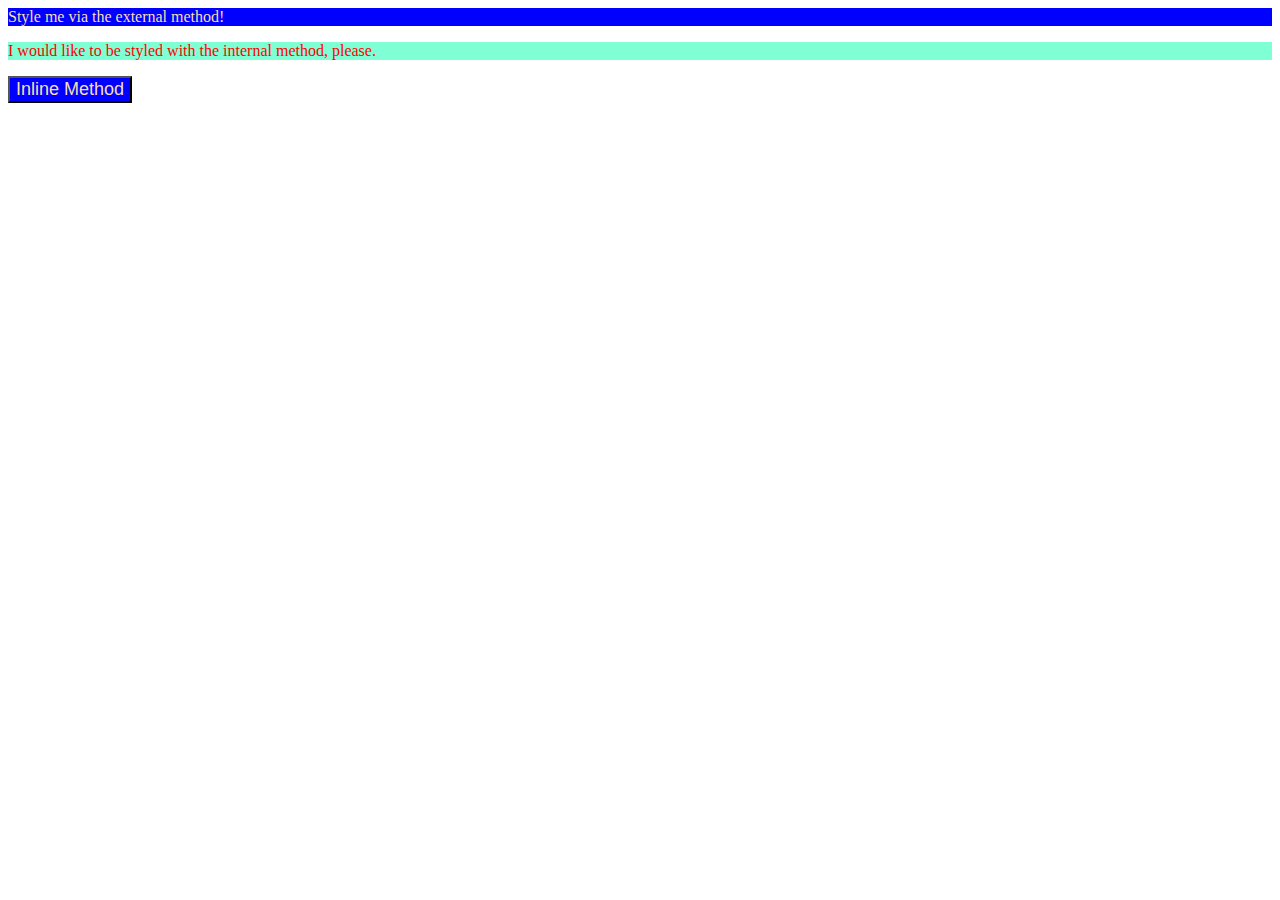
<file: foundations/01-css-methods/index.html>
<!DOCTYPE html>
<html lang="en">
  <head>
    <meta charset="UTF-8">
    <meta http-equiv="X-UA-Compatible" content="IE=edge">
    <meta name="viewport" content="width=device-width, initial-scale=1.0">
    <title>Methods for Adding CSS</title>
    <link rel="stylesheet" href="style.css">
    <style>
      p {
        color: red;
        background-color: aquamarine;
      }
    </style>
  </head>
  <body>
    <div>Style me via the external method!</div>
    <p>I would like to be styled with the internal method, please.</p>
    <button style="color: wheat; background-color: blue; font-size: 18px;">Inline Method</button>
  </body>
</html>
</file>
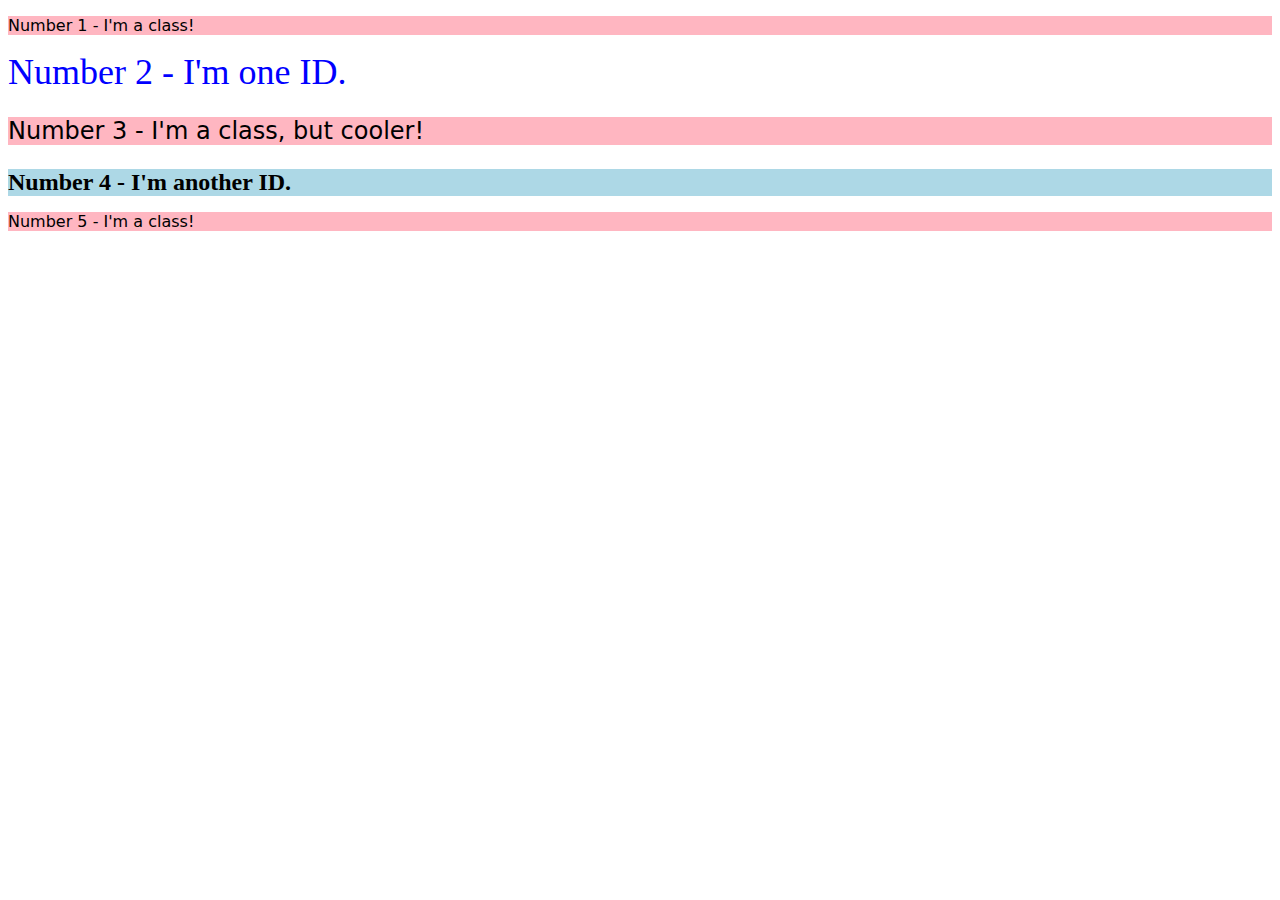
<file: foundations/02-class-id-selectors/index.html>
<!DOCTYPE html>
<html lang="en">
  <head>
    <meta charset="UTF-8">
    <meta http-equiv="X-UA-Compatible" content="IE=edge">
    <meta name="viewport" content="width=device-width, initial-scale=1.0">
    <title>Class and ID Selectors</title>
    <link rel="stylesheet" href="style.css">
  </head>
  <body>
    <p class="paragraph">Number 1 - I'm a class!</p>
    <div id="number-two">Number 2 - I'm one ID.</div>
    <p class="paragraph font-size">Number 3 - I'm a class, but cooler!</p>
    <div id="number-four">Number 4 - I'm another ID.</div>
    <p class="paragraph">Number 5 - I'm a class!</p>
  </body>
</html>
</file>
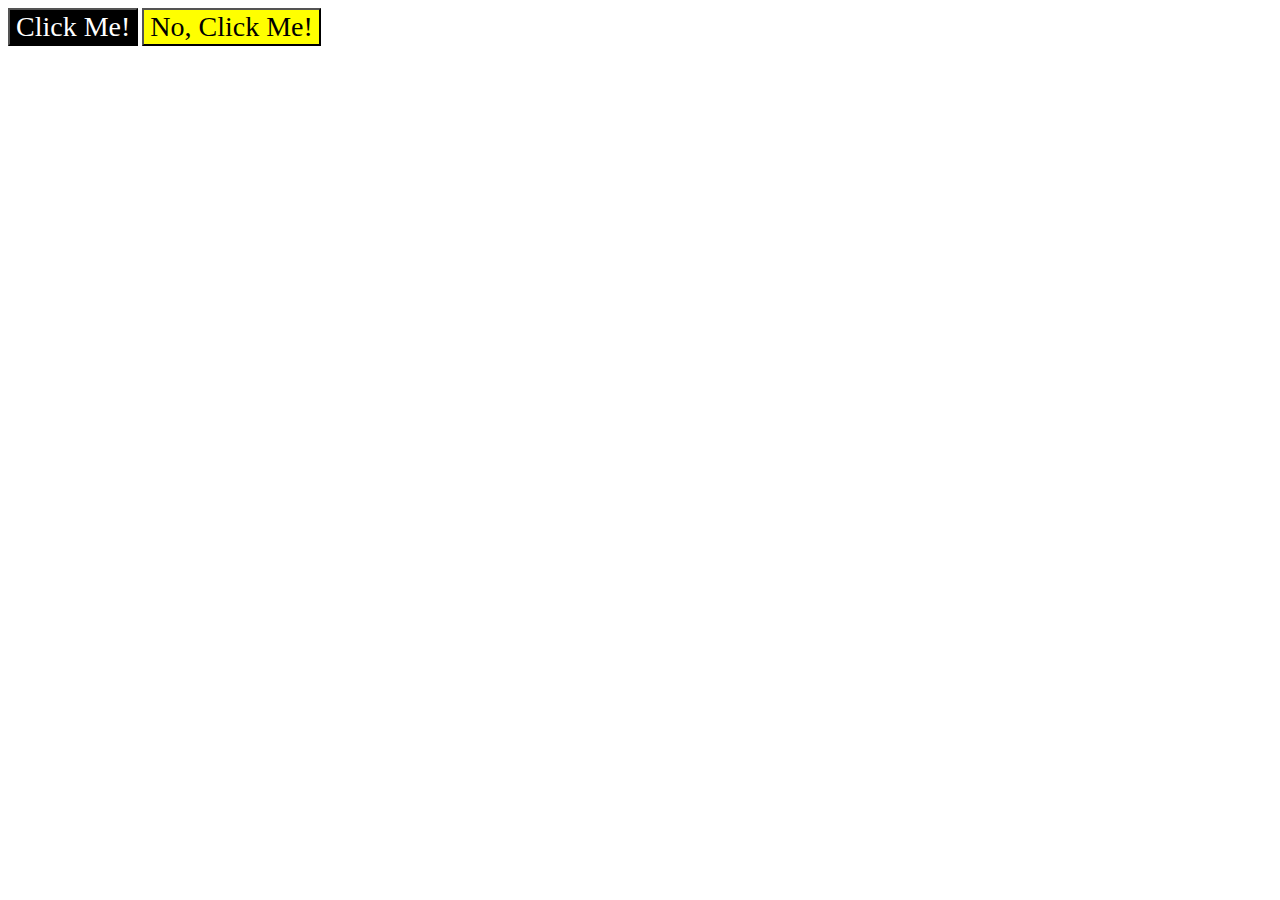
<file: foundations/03-grouping-selectors/index.html>
<!DOCTYPE html>
<html lang="en">
  <head>
    <meta charset="UTF-8">
    <meta http-equiv="X-UA-Compatible" content="IE=edge">
    <meta name="viewport" content="width=device-width, initial-scale=1.0">
    <title>Grouping Selectors</title>
    <link rel="stylesheet" href="style.css">
  </head>
  <body>
    <button class="left">Click Me!</button>
    <button class="right">No, Click Me!</button>
  </body>
</html>
</file>
<file: foundations/01-css-methods/style.css>
div {
    background-color: blue;
    color: wheat;
}
</file>
<file: foundations/02-class-id-selectors/style.css>
.paragraph {
    background-color: lightpink;
    font-family: Verdana, "DejaVu Sans", sans-serif;
}

.font-size {
    font-size: 24px;
}

#number-two {
    color: blue;
    font-size: 36px;
}

#number-four {
    background-color: lightblue;
    font-size: 24px;
    font-weight: bold;
}
</file>
<file: foundations/03-grouping-selectors/style.css>
.left,
.right {
    font-size: 28px;
    font-family: 'Times New Roman', Helvetica, sans-serif;
}

.left {
    color: white;
    background-color: black;
}

.right {
    background-color: yellow;
}
</file>
